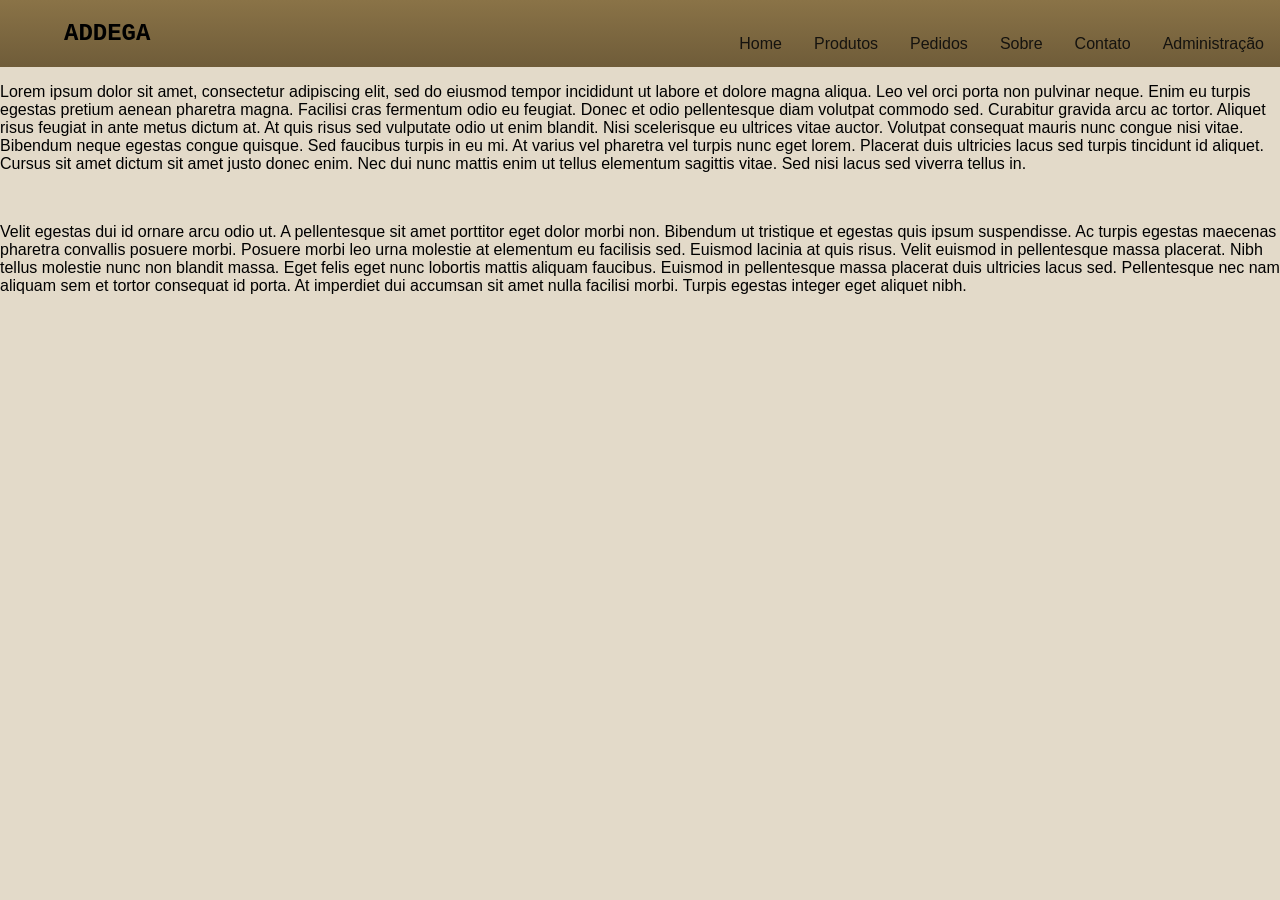
<file: tcp_server/templates/index.html>
<!DOCTYPE html>
<html lang="en">
<head>
    <meta charset="UTF-8">
    <meta http-equiv="X-UA-Compatible" content="IE=edge">
    <meta name="viewport" content="width=device-width, initial-scale=1.0">
    <title>ADDEGA</title>
    <link rel="stylesheet" href="static/home.css">
</head>
<body>
    <div class="t-header">
      <h2 class="t-banner">ADDEGA</h2>
      <nav>
        <ul>
          <li><a href="#">Home</a></li>
          <li><a href="./produtos.html">Produtos</a></li>
          <li><a href="./pedidos.html">Pedidos</a></li>
          <li><a href="#sobre">Sobre</a></li>
          <li><a href="#contato">Contato</a></li>
          <li><a href="./admin.html">Administração</a></li>
        </ul>
      </nav>
    </div>
    <div>
      <p>Lorem ipsum dolor sit amet, consectetur adipiscing elit, sed do eiusmod tempor incididunt ut labore et dolore magna aliqua. Leo vel orci porta non pulvinar neque. Enim eu turpis egestas pretium aenean pharetra magna. Facilisi cras fermentum odio eu feugiat. Donec et odio pellentesque diam volutpat commodo sed. Curabitur gravida arcu ac tortor. Aliquet risus feugiat in ante metus dictum at. At quis risus sed vulputate odio ut enim blandit. Nisi scelerisque eu ultrices vitae auctor. Volutpat consequat mauris nunc congue nisi vitae. Bibendum neque egestas congue quisque. Sed faucibus turpis in eu mi. At varius vel pharetra vel turpis nunc eget lorem. Placerat duis ultricies lacus sed turpis tincidunt id aliquet. Cursus sit amet dictum sit amet justo donec enim. Nec dui nunc mattis enim ut tellus elementum sagittis vitae. Sed nisi lacus sed viverra tellus in.</p>
<br>
<p>Velit egestas dui id ornare arcu odio ut. A pellentesque sit amet porttitor eget dolor morbi non. Bibendum ut tristique et egestas quis ipsum suspendisse. Ac turpis egestas maecenas pharetra convallis posuere morbi. Posuere morbi leo urna molestie at elementum eu facilisis sed. Euismod lacinia at quis risus. Velit euismod in pellentesque massa placerat. Nibh tellus molestie nunc non blandit massa. Eget felis eget nunc lobortis mattis aliquam faucibus. Euismod in pellentesque massa placerat duis ultricies lacus sed. Pellentesque nec nam aliquam sem et tortor consequat id porta. At imperdiet dui accumsan sit amet nulla facilisi morbi. Turpis egestas integer eget aliquet nibh.</p>
    </div>
</body>
</html>
</file>
<file: tcp_server/templates/static/home.css>
.t-header{
    background-image: linear-gradient(#8a7347, #6f5c39 );
    display: flex;
}
ul {
    list-style: none;
    padding: 0;
    margin: 0;
}

li {
    float: left;
}

li a {
    display: inline-block;
    text-align: center;
    padding: 14px 16px;
    color: #15130f;
    text-decoration: none;
}
.t-banner{
    font-family: 'Courier New', Courier, monospace;
    margin-left: 5%;
}

nav {
    align-self: flex-end;
    margin-left: auto
}

html, body{
    background-color: #e3dac9;
    margin: 0px;
    font-family: "Roboto","Helvetica Neue",Helvetica,Arial,sans-serif;

}
</file>
